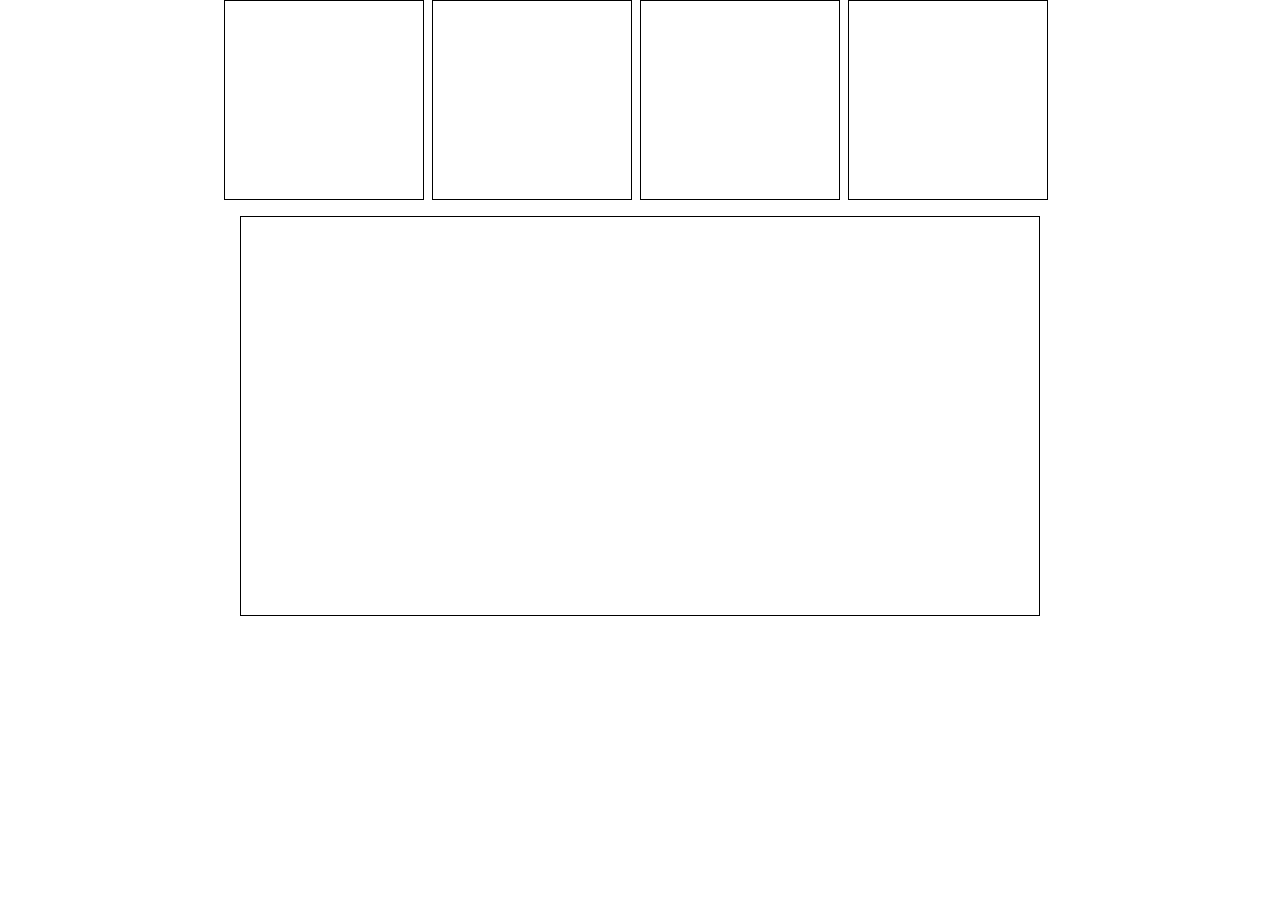
<file: colores.html>
<!DOCTYPE html>
<html lang="en">
<head>
    <meta charset="UTF-8">
    <meta http-equiv="X-UA-Compatible" content="IE=edge">
    <meta name="viewport" content="width=device-width, initial-scale=1.0">
    <link rel="stylesheet" href="assets/css/colores.css">
    <title>Colores | Requerimiento 4</title>
</head>
<body>
    <div class="content">
        <div class="colores">
            <div id="divRojo" class="div-colores"></div>
            <div id="divVerde" class="div-colores"></div>
            <div id="divAmarillo" class="div-colores"></div>
            <div id="divAzul" class="div-colores"></div>
        </div>
        <div id="divResult" class="div-result"></div>
    </div>
    
    
    
    
    
    <script src="assets/js/colores.js"></script>    
</body>
</html>
</file>
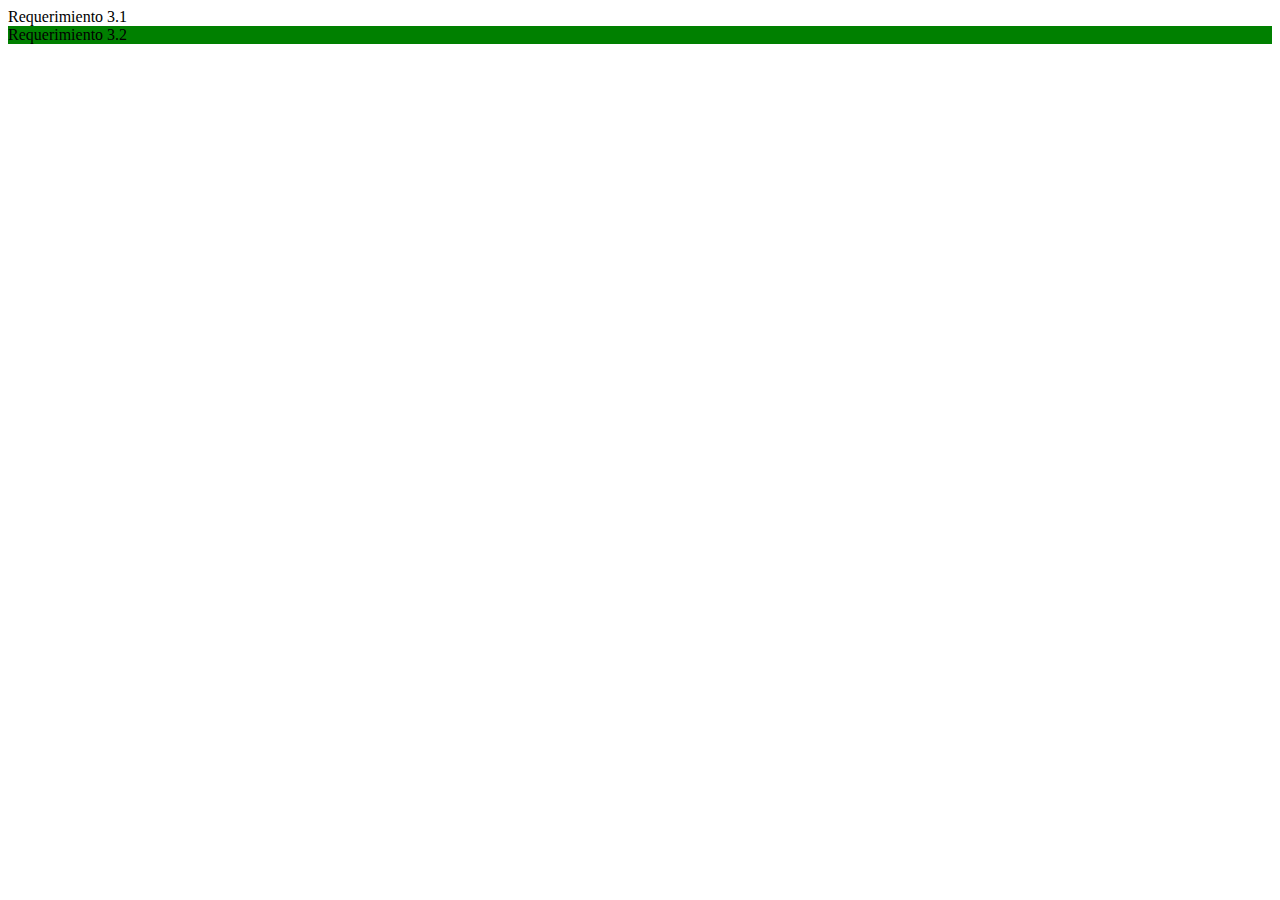
<file: pintar.html>
<!DOCTYPE html>
<html lang="en">
<head>
    <meta charset="UTF-8">
    <meta http-equiv="X-UA-Compatible" content="IE=edge">
    <meta name="viewport" content="width=device-width, initial-scale=1.0">
    <title>Funciones | Pintar</title>
</head>
<body>

    <div id="ele1">Requerimiento 3.1</div>

    <div id="ele2">Requerimiento 3.2</div>
    


    <script src="assets/js/script.js"></script>
</body>
</html>
</file>
<file: assets/css/colores.css>
* {
    margin: 0;
    padding: 0;
    box-sizing: border-box;
}

.div-result, .div-colores{
    border: 1px solid #000;
}

.content{
    display: flex;
    flex-direction: column;
    align-items: center;
}

.colores{
    display: flex;
    justify-content: center;
    
}

.div-colores{
    width: 200px;
    height: 200px;
    margin: 0 0.5rem 0 0; 
}

.div-result {
    width: 800px;
    height: 400px;
    margin: 1rem 0;
}
</file>
